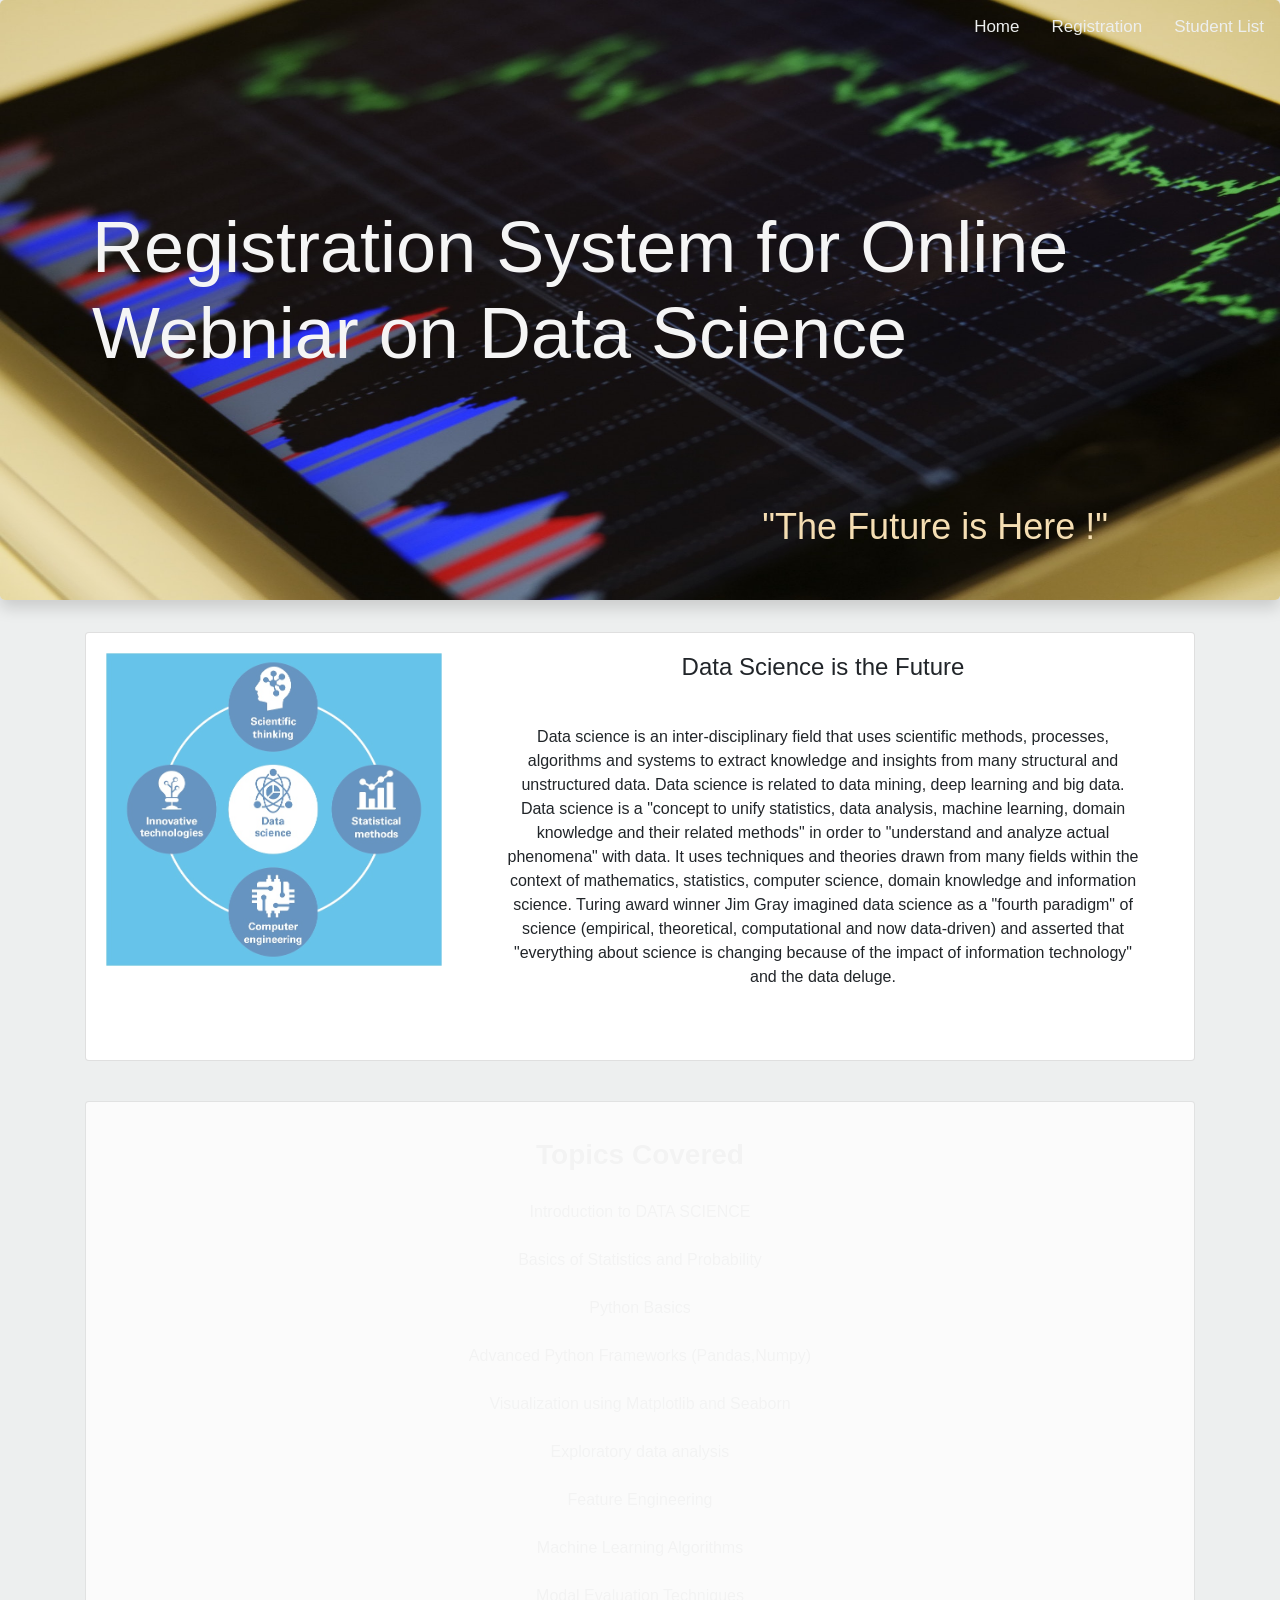
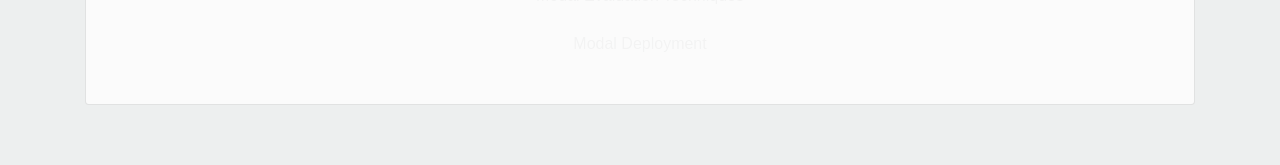
<file: index.htm>
<!DOCTYPE html>
<html>
    <head>
        <title>Registration Wizard</title>
        <meta charset="utf-8">
        <link rel="icon" href="images/4.jpg">
        <meta name="viewport" content="width=device-width, initial-scale=1">
        <link rel="stylesheet" href="https://maxcdn.bootstrapcdn.com/bootstrap/4.5.0/css/bootstrap.min.css">
        <link href="https://unpkg.com/aos@2.3.1/dist/aos.css" rel="stylesheet">
        <link rel="stylesheet" href="css/style.css"/>
    </head>
    <body>
        <div id="home">
        <div class="custom_navbar">
            <span class="topnav">
                <a href="#" onclick="changeSection(1);" id="1">Home</a>
                <a href="#register" onclick="changeSection(2);" id="2">Registration</a>
                <a href="#list_students" onclick="changeSection(3);" id="3">Student List</a>
            </span>
        </div>
        <div class="jumbotron shadow">
            <div data-aos="fade-up"><h1 class="text_label">Registration System for Online Webniar on Data Science</h1></div>
            <div data-aos="zoom-in"><h3 class="text_sublabel">"The Future is Here !"</h3></div>
        </div>
        <div>
        
            <div class="container">
                    <div class="card">
                        <div class="card-body" data-aos="zoom-in">
                            <div class="row">
                                <div class="col-sm-4">
                                    <img src='images/4.jpg' class="info_card_image"/>
                                </div>
                                <div class="col-sm-8">
                                    <h4 class="text-center">Data Science is the Future</h4>
                                    <p style="padding: 5%;" class="text-center">
                                        Data science is an inter-disciplinary field that uses scientific methods, processes, algorithms and systems to extract knowledge and insights from many structural and unstructured data. Data science is related to data mining, deep learning and big data.

Data science is a "concept to unify statistics, data analysis, machine learning, domain knowledge and their related methods" in order to "understand and analyze actual phenomena" with data. It uses techniques and theories drawn from many fields within the context of mathematics, statistics, computer science, domain knowledge and information science. Turing award winner Jim Gray imagined data science as a "fourth paradigm" of science (empirical, theoretical, computational and now data-driven) and asserted that "everything about science is changing because of the impact of information technology" and the data deluge.
                                    </p>
                                </div>
                            </div>
                        </div>
                    </div>
                    <div class="card" style="margin-top:40px;background-image: url('images/Flat-Mountains.svg'); opacity: 0.8;
                    background-attachment: fixed;
                    background-size: cover;">
                        <div class="card-body"><center>
                            <table class="table table-borderless table-hover text-center">
                                <tbody class="content_body">
                                    <tr><td style="font-size:28px; font-weight:700;">Topics Covered</td></tr>
                                        <tr><td>Introduction to DATA SCIENCE</td></tr>
                                        <tr><td>Basics of Statistics and Probability</td></tr>
                                        <tr><td>Python Basics</td></tr>
                                        <tr><td>Advanced Python Frameworks (Pandas,Numpy)</td></tr>
                                        <tr><td>Visualization using Matplotlib and Seaborn</td></tr>
                                        <tr><td>Exploratory data analysis</td></tr>
                                        <tr><td>Feature Engineering</td></tr>
                                        <tr><td>Machine Learning Algorithms</td></tr>
                                        <tr><td>Modal Evaluation Techniques</td></tr>
                                        <tr><td>Modal Deployment</td></tr>
                                </tbody>
                            </table> 
                        </center></div>
                    </div>
            </div>
        </div></div>
        <div id="register" style="display:none;">
            <nav class="navbar navbar-expand-sm bg-dark navbar-dark">
                <ul class="navbar-nav">
                  <li class="nav-item">
                    <a class="nav-link" href="#home" onclick="changeSection(1);">Home</a>
                  </li>
                  <li class="nav-item">
                    <a class="nav-link" href="#register" onclick="changeSection(2);">Register</a>
                  </li>
                  <li class="nav-item">
                    <a class="nav-link" href="#list_students" onclick="changeSection(3);">List Students</a>
                  </li>
                </ul>
              </nav>
            <div class="container mt-5">
                <div class="alert alert-success alert-dismissible fade show" style="display:none;" id='alert_register'><button type="button" class="close" data-dismiss="alert">&times;</button><strong>Registration Successful !</strong></div>
                <div class="card">
                    <div class="card-header" style="font-size:larger; font-weight:700;">Register Here</div>
                    <div class="card-body">
                            <form id="registerForm" autocomplete="off">
                                <div class="row">
                                    <div class="col-sm-6">
                                        <div class="form-group">
                                            <label>First Name:</label>
                                            <input type="text" class="form-control" id="fname" placeholder="First Name"/>
                                            <div id="fnamealert"></div>
                                        </div>
                                    </div>
                                    <div class="col-sm-6">
                                        <div class="form-group">
                                            <label>Last Name:</label>
                                            <input type="text" class="form-control" id="lname" placeholder="Last Name"/>
                                            <div id="lnamealert"></div>
                                        </div>
                                    </div>
                                </div>
                                <div class="row">
                                    <div class="col-sm-6">
                                        <label>Department</label>
                                        <select id="dept" class="custom-select">
                                            <option value="invalid" disabled selected>Choose Department</option>
                                            <option>Computer Engineering</option>
                                            <option>Information Technology</option>
                                        </select>
                                        <div id="deptalert"></div>
                                    </div>
                                    <div class="col-sm-6">
                                        <label class="font-weight">Gender:</label><br/><center>
                                        <div class="custom-control custom-radio custom-control-inline">
                                            <input type="radio" class="custom-control-input" id="gender1">
                                            <label class="custom-control-label" for="gender1">Male</label>
                                          </div>
                                          <div class="custom-control custom-radio custom-control-inline">
                                            <input type="radio" class="custom-control-input" id="gender2">
                                            <label class="custom-control-label" for="gender2">Female</label>
                                          </div></center>
                                          <div id="genderalert"></div>
                                    </div>
                                </div>
                                <div class="row mt-3">
                                    <div class="col-sm-6">
                                        <div class="form-group">
                                            <label>Mobile No.:</label>
                                            <input type="text" id="mobileno" onkeypress="return isNumberKey(event);" placeholder="Mobile No" class='form-control'/>
                                            <div id="mobilenoalert"></div>
                                        </div>
                                    </div>
                                    <div class="col-sm-6">
                                        <div class="form-group">
                                            <label>Email:</label>
                                            <input type="text" id="email" placeholder="Email" class='form-control'/>
                                            <div id="emailalert"></div>
                                        </div>
                                    </div>
                                </div>
                                <div class="row">
                                    <div class="col-sm-6">
                                        <label>Technologies Known:</label><br/>
                                        <div class="custom-control custom-checkbox mb-3">
                                            <input type="checkbox" class="custom-control-input" id="customCheck1">
                                            <label class="custom-control-label" for="customCheck1">Python or Any Prior knowledge of Programming Language</label>
                                        </div>
                                        <div class="custom-control custom-checkbox mb-3">
                                            <input type="checkbox" class="custom-control-input" id="customCheck2">
                                            <label class="custom-control-label" for="customCheck2">Statistics & Probability</label>
                                        </div>
                                        <div class="custom-control custom-checkbox mb-3">
                                            <input type="checkbox" class="custom-control-input" id="customCheck3">
                                            <label class="custom-control-label" for="customCheck3">No Knowledge</label>
                                        </div>
                                        <div id="technologiesalert"></div>
                                    </div>
                                    <div class="col-sm-6"><br/><br/>
                                        <button onclick="checkValidation();" id='submit' class="btn btn-block btn-lg btn-outline-success">
                                            &nbsp;&nbsp;&nbsp;&nbsp;Submit</button>
                                    </div>
                                </div>
                                </div>
                            </form>
                        </div>
                    </div>
                </div>
            </div>
        <div id="list_students" style="display:none;">
            <nav class="navbar navbar-expand-sm bg-dark navbar-dark">
                <ul class="navbar-nav">
                  <li class="nav-item">
                    <a class="nav-link" href="#home" onclick="changeSection(1);">Home</a>
                  </li>
                  <li class="nav-item">
                    <a class="nav-link" href="#register" onclick="changeSection(2);">Register</a>
                  </li>
                  <li class="nav-item">
                    <a class="nav-link" href="#list_students" onclick="changeSection(3);">List Students</a>
                  </li>
                </ul>
              </nav>
              <div class="container mt-5">
                  <div id="no-data-alert" class="alert alert-danger central-block" style="display:none; height:60px;"><strong>No Data Found</strong></div>
                  <h2 class="text-center mb-4" id="headline">Registred Students</h2>
                  <table id='data_table' class="table table-hover table-responsive">
                      <thead class="thead-dark">
                          <tr>
                              <th class="align-middle">TimeStamp</th>
                              <th class="align-middle">Full Name</th>
                              <th class="align-middle">Gender</th>
                              <th class="align-middle">Department</th>
                              <th class="align-middle">Email</th>
                              <th class="align-middle">Mobile No.</th>
                              <th class="align-middle">Technologies Known</th>
                          </tr>
                      </thead>
                      <tbody id='list_table_id'>
                          
                      </tbody>
                  </table>
              </div>
        </div>
        </div>
        <div class='footer' style="margin-top:60px;">
        </div>
        <!-- Files Imported for Bootstrap-->
        <script src="https://ajax.googleapis.com/ajax/libs/jquery/3.5.1/jquery.min.js"></script>
        <script src="https://cdnjs.cloudflare.com/ajax/libs/popper.js/1.16.0/umd/popper.min.js"></script>
        <script src="https://maxcdn.bootstrapcdn.com/bootstrap/4.5.0/js/bootstrap.min.js"></script>
        <script src="https://unpkg.com/aos@2.3.1/dist/aos.js"></script>
        <script src="js/designScript.js"></script>
        
        <script>
            AOS.init({
                duration:1200,
            });
          </script>
              </body>
</html>
</file>
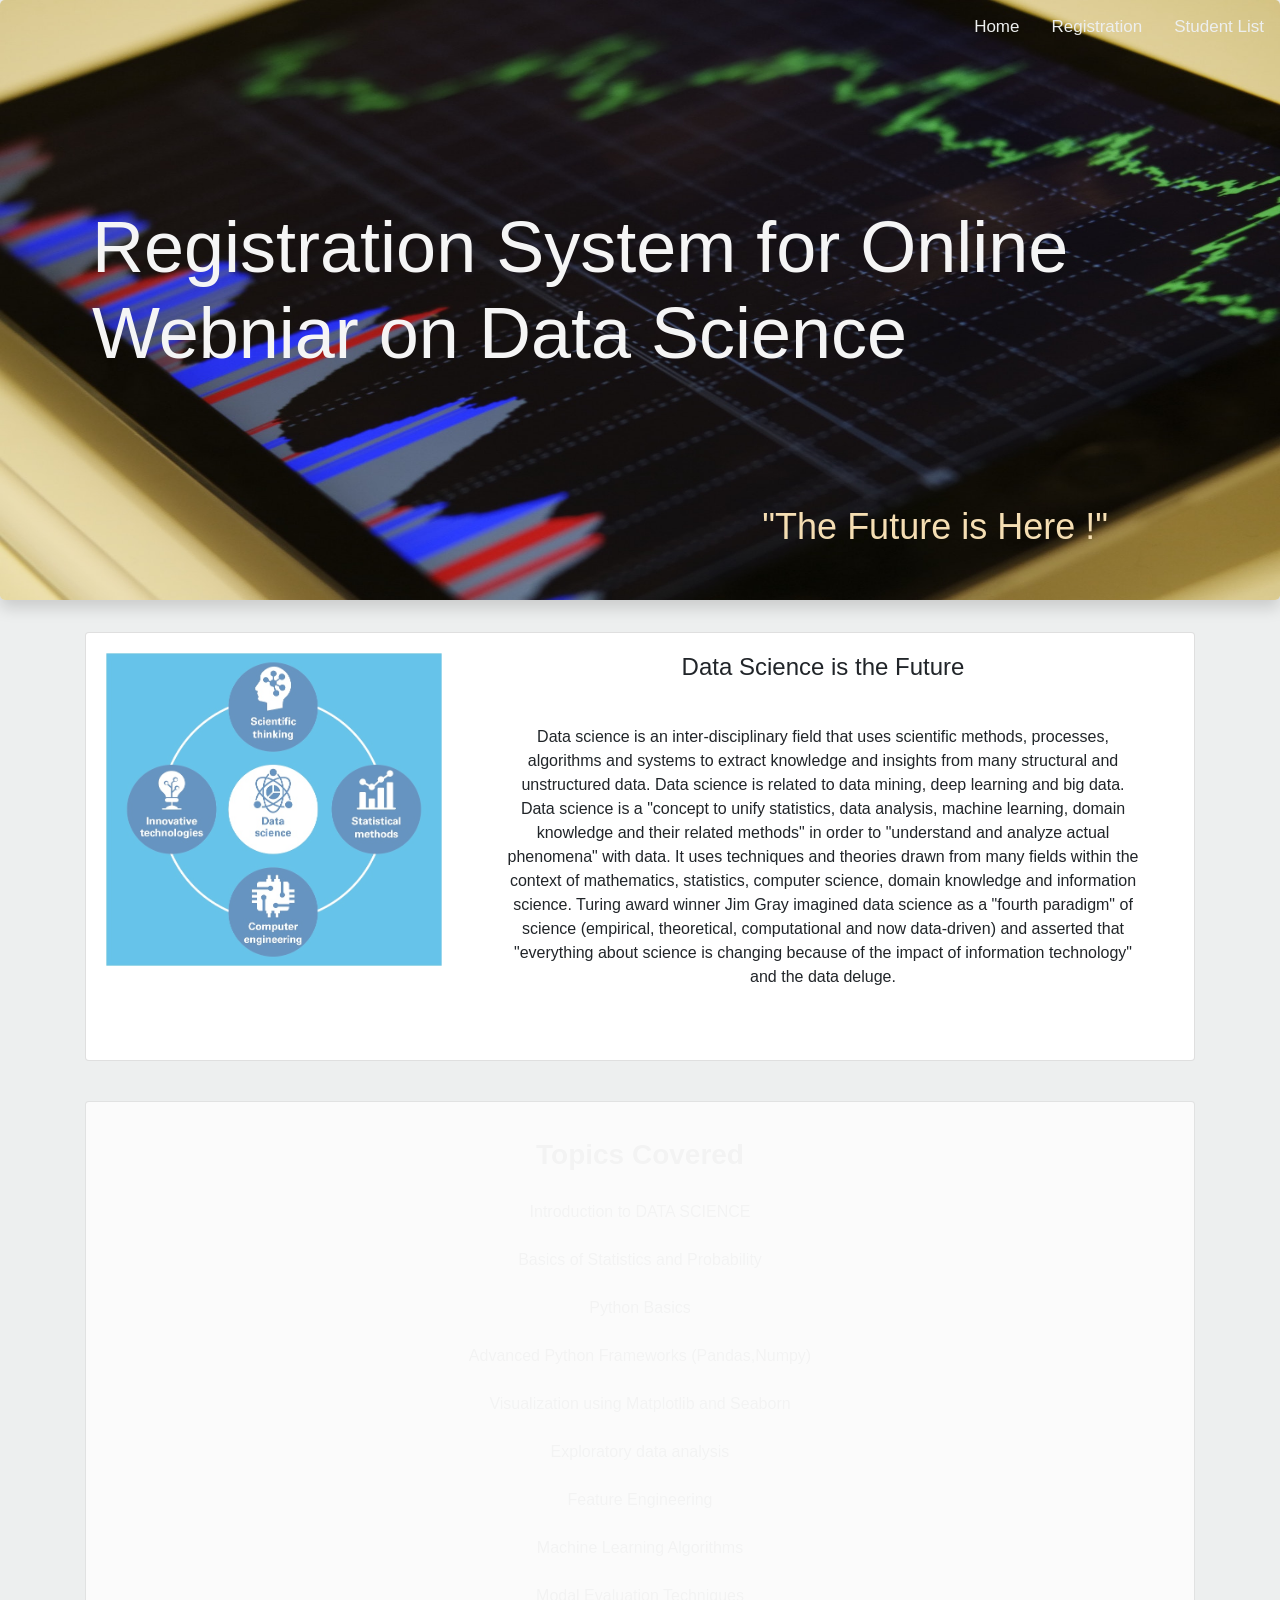
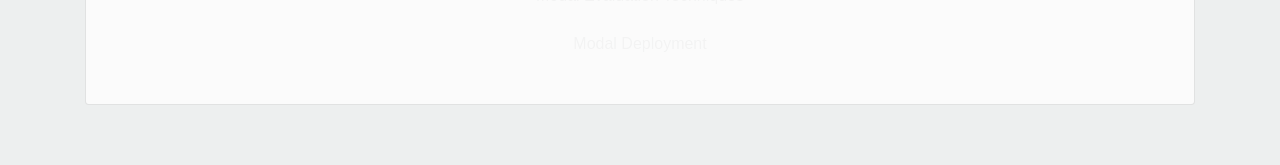
<file: Assignment2.htm>
<!DOCTYPE html>
<html>
    <head>
        <title>Registration Wizard</title>
        <meta charset="utf-8">
        <link rel="icon" href="images/4.jpg">
        <meta name="viewport" content="width=device-width, initial-scale=1">
        <link rel="stylesheet" href="https://maxcdn.bootstrapcdn.com/bootstrap/4.5.0/css/bootstrap.min.css">
        <link href="https://unpkg.com/aos@2.3.1/dist/aos.css" rel="stylesheet">
        <link rel="stylesheet" href="css/style.css"/>
    </head>
    <body>
        <div id="home">
        <div class="custom_navbar">
            <span class="topnav">
                <a href="#" onclick="changeSection(1);" id="1">Home</a>
                <a href="#register" onclick="changeSection(2);" id="2">Registration</a>
                <a href="#list_students" onclick="changeSection(3);" id="3">Student List</a>
            </span>
        </div>
        <div class="jumbotron shadow">
            <div data-aos="fade-up"><h1 class="text_label">Registration System for Online Webniar on Data Science</h1></div>
            <div data-aos="zoom-in"><h3 class="text_sublabel">"The Future is Here !"</h3></div>
        </div>
        <div>
        
            <div class="container">
                    <div class="card">
                        <div class="card-body" data-aos="zoom-in">
                            <div class="row">
                                <div class="col-sm-4">
                                    <img src='images/4.jpg' class="info_card_image"/>
                                </div>
                                <div class="col-sm-8">
                                    <h4 class="text-center">Data Science is the Future</h4>
                                    <p style="padding: 5%;" class="text-center">
                                        Data science is an inter-disciplinary field that uses scientific methods, processes, algorithms and systems to extract knowledge and insights from many structural and unstructured data. Data science is related to data mining, deep learning and big data.

Data science is a "concept to unify statistics, data analysis, machine learning, domain knowledge and their related methods" in order to "understand and analyze actual phenomena" with data. It uses techniques and theories drawn from many fields within the context of mathematics, statistics, computer science, domain knowledge and information science. Turing award winner Jim Gray imagined data science as a "fourth paradigm" of science (empirical, theoretical, computational and now data-driven) and asserted that "everything about science is changing because of the impact of information technology" and the data deluge.
                                    </p>
                                </div>
                            </div>
                        </div>
                    </div>
                    <div class="card" style="margin-top:40px;background-image: url('images/Flat-Mountains.svg'); opacity: 0.8;
                    background-attachment: fixed;
                    background-size: cover;">
                        <div class="card-body"><center>
                            <table class="table table-borderless table-hover text-center">
                                <tbody class="content_body">
                                    <tr><td style="font-size:28px; font-weight:700;">Topics Covered</td></tr>
                                        <tr><td>Introduction to DATA SCIENCE</td></tr>
                                        <tr><td>Basics of Statistics and Probability</td></tr>
                                        <tr><td>Python Basics</td></tr>
                                        <tr><td>Advanced Python Frameworks (Pandas,Numpy)</td></tr>
                                        <tr><td>Visualization using Matplotlib and Seaborn</td></tr>
                                        <tr><td>Exploratory data analysis</td></tr>
                                        <tr><td>Feature Engineering</td></tr>
                                        <tr><td>Machine Learning Algorithms</td></tr>
                                        <tr><td>Modal Evaluation Techniques</td></tr>
                                        <tr><td>Modal Deployment</td></tr>
                                </tbody>
                            </table> 
                        </center></div>
                    </div>
            </div>
        </div></div>
        <div id="register" style="display:none;">
            <nav class="navbar navbar-expand-sm bg-dark navbar-dark">
                <ul class="navbar-nav">
                  <li class="nav-item">
                    <a class="nav-link" href="#home" onclick="changeSection(1);">Home</a>
                  </li>
                  <li class="nav-item">
                    <a class="nav-link" href="#register" onclick="changeSection(2);">Register</a>
                  </li>
                  <li class="nav-item">
                    <a class="nav-link" href="#list_students" onclick="changeSection(3);">List Students</a>
                  </li>
                </ul>
              </nav>
            <div class="container mt-5">
                <div class="alert alert-success alert-dismissible fade show" style="display:none;" id='alert_register'><button type="button" class="close" data-dismiss="alert">&times;</button><strong>Registration Successful !</strong></div>
                <div class="card">
                    <div class="card-header" style="font-size:larger; font-weight:700;">Register Here</div>
                    <div class="card-body">
                            <form id="registerForm">
                                <div class="row">
                                    <div class="col-sm-6">
                                        <div class="form-group">
                                            <label>First Name:</label>
                                            <input type="text" class="form-control" id="fname" placeholder="First Name"/>
                                            <div id="fnamealert"></div>
                                        </div>
                                    </div>
                                    <div class="col-sm-6">
                                        <div class="form-group">
                                            <label>Last Name:</label>
                                            <input type="text" class="form-control" id="lname" placeholder="Last Name"/>
                                            <div id="lnamealert"></div>
                                        </div>
                                    </div>
                                </div>
                                <div class="row">
                                    <div class="col-sm-6">
                                        <label>Department</label>
                                        <select id="dept" class="custom-select">
                                            <option value="invalid" disabled selected>Choose Department</option>
                                            <option>Computer Engineering</option>
                                            <option>Information Technology</option>
                                        </select>
                                        <div id="deptalert"></div>
                                    </div>
                                    <div class="col-sm-6">
                                        <label class="font-weight">Gender:</label><br/><center>
                                        <div class="custom-control custom-radio custom-control-inline">
                                            <input type="radio" class="custom-control-input" id="gender1">
                                            <label class="custom-control-label" for="gender1">Male</label>
                                          </div>
                                          <div class="custom-control custom-radio custom-control-inline">
                                            <input type="radio" class="custom-control-input" id="gender2">
                                            <label class="custom-control-label" for="gender2">Female</label>
                                          </div></center>
                                          <div id="genderalert"></div>
                                    </div>
                                </div>
                                <div class="row mt-3">
                                    <div class="col-sm-6">
                                        <div class="form-group">
                                            <label>Mobile No.:</label>
                                            <input type="text" id="mobileno" onkeypress="return isNumberKey(event);" placeholder="Mobile No" class='form-control'/>
                                            <div id="mobilenoalert"></div>
                                        </div>
                                    </div>
                                    <div class="col-sm-6">
                                        <div class="form-group">
                                            <label>Email:</label>
                                            <input type="text" id="email" placeholder="Email" class='form-control'/>
                                            <div id="emailalert"></div>
                                        </div>
                                    </div>
                                </div>
                                <div class="row">
                                    <div class="col-sm-6">
                                        <label>Technologies Known:</label><br/>
                                        <div class="custom-control custom-checkbox mb-3">
                                            <input type="checkbox" class="custom-control-input" id="customCheck1">
                                            <label class="custom-control-label" for="customCheck1">Python or Any Prior knowledge of Programming Language</label>
                                        </div>
                                        <div class="custom-control custom-checkbox mb-3">
                                            <input type="checkbox" class="custom-control-input" id="customCheck2">
                                            <label class="custom-control-label" for="customCheck2">Statistics & Probability</label>
                                        </div>
                                        <div class="custom-control custom-checkbox mb-3">
                                            <input type="checkbox" class="custom-control-input" id="customCheck3">
                                            <label class="custom-control-label" for="customCheck3">No Knowledge</label>
                                        </div>
                                        <div id="technologiesalert"></div>
                                    </div>
                                    <div class="col-sm-6"><br/><br/>
                                        <button onclick="checkValidation();" id='submit' class="btn btn-block btn-lg btn-outline-success">
                                            &nbsp;&nbsp;&nbsp;&nbsp;Submit</button>
                                    </div>
                                </div>
                                </div>
                            </form>
                        </div>
                    </div>
                </div>
            </div>
        <div id="list_students" style="display:none;">
            <nav class="navbar navbar-expand-sm bg-dark navbar-dark">
                <ul class="navbar-nav">
                  <li class="nav-item">
                    <a class="nav-link" href="#home" onclick="changeSection(1);">Home</a>
                  </li>
                  <li class="nav-item">
                    <a class="nav-link" href="#register" onclick="changeSection(2);">Register</a>
                  </li>
                  <li class="nav-item">
                    <a class="nav-link" href="#list_students" onclick="changeSection(3);">List Students</a>
                  </li>
                </ul>
              </nav>
              <div class="container mt-5">
                  <div id="no-data-alert" class="alert alert-danger central-block" style="display:none; height:60px;"><strong>No Data Found</strong></div>
                  <h2 class="text-center mb-4" id="headline">Registred Students</h2>
                  <table id='data_table' class="table table-hover table-responsive">
                      <thead class="thead-dark">
                          <tr>
                              <th class="align-middle">TimeStamp</th>
                              <th class="align-middle">Full Name</th>
                              <th class="align-middle">Gender</th>
                              <th class="align-middle">Department</th>
                              <th class="align-middle">Email</th>
                              <th class="align-middle">Mobile No.</th>
                              <th class="align-middle">Technologies Known</th>
                          </tr>
                      </thead>
                      <tbody id='list_table_id'>
                          
                      </tbody>
                  </table>
              </div>
        </div>
        </div>
        <div class='footer' style="margin-top:60px;">
        </div>
        <!-- Files Imported for Bootstrap-->
        <script src="https://ajax.googleapis.com/ajax/libs/jquery/3.5.1/jquery.min.js"></script>
        <script src="https://cdnjs.cloudflare.com/ajax/libs/popper.js/1.16.0/umd/popper.min.js"></script>
        <script src="https://maxcdn.bootstrapcdn.com/bootstrap/4.5.0/js/bootstrap.min.js"></script>
        <script src="https://unpkg.com/aos@2.3.1/dist/aos.js"></script>
        <script src="js/designScript.js"></script>
        
        <script>
            AOS.init({
                duration:1200,
            });
          </script>
              </body>
</html>
</file>
<file: css/style.css>
*{
    font-family:"Trebuchet MS", Helvetica, sans-serif;
}
body{
    background-color:#edefef;
}
.jumbotron{
    height:600px;
    background:url("../images/2.jpg");
    background-repeat: no-repeat;
    background-size: 100% 600px;
}
h1.text_label{
    color:whitesmoke;
    font-size: 8vh;
    position: relative;
    margin-top: 140px;
    margin-left:60px;
}
h3.text_sublabel{
    color:wheat;
    font-size:4vh;
    position:relative;
    float:right;
    margin-right:140px;
    margin-top:120px;
}
img.info_card_image{
    width:100%;
    max-width: 350px;
    height:auto;
    opacity: 0.6;
    display: block;
    margin-left: auto;
    margin-right: auto;
}
.custom_navbar {
    position: absolute;
    width: auto;
    right:0;     
}
.topnav {
    overflow: hidden;
    background-color: inherit;       
}
.topnav a {
    float: left;
    color: #edefef;
    text-align: center;
    padding: 14px 16px;
    text-decoration: none;
    font-size: 17px;
}
.topnav > a:hover{
      border-bottom: 16px;
      border-bottom:6px solid red;
}
.content_body{
    color:whitesmoke;
}
.content_body > tr > td:hover{
    font-size:30px;
    color:whitesmoke;
}
input[type=text]{
    height:60px;
    border:none;
    border-style:none;
    outline:none;
    border-bottom: 2px solid ;
}
#dept{
    height:60px;
    border:none;
    border-style:none;
    outline:none;
    border-bottom: 2px solid slategray;
}
#dept option{
    height:40px;
}
input[type=text]:focus,#dept:focus{
    outline:0px !important;
    -webkit-appearance:none;
    box-shadow: none !important
}
input[read-only]{
    background-color:none;
}

th{
    height: 40px;
    vertical-align: middle;
    text-align:center;
}
#list_table_id td{
    text-align:center;
    vertical-align: middle;
}
</file>
